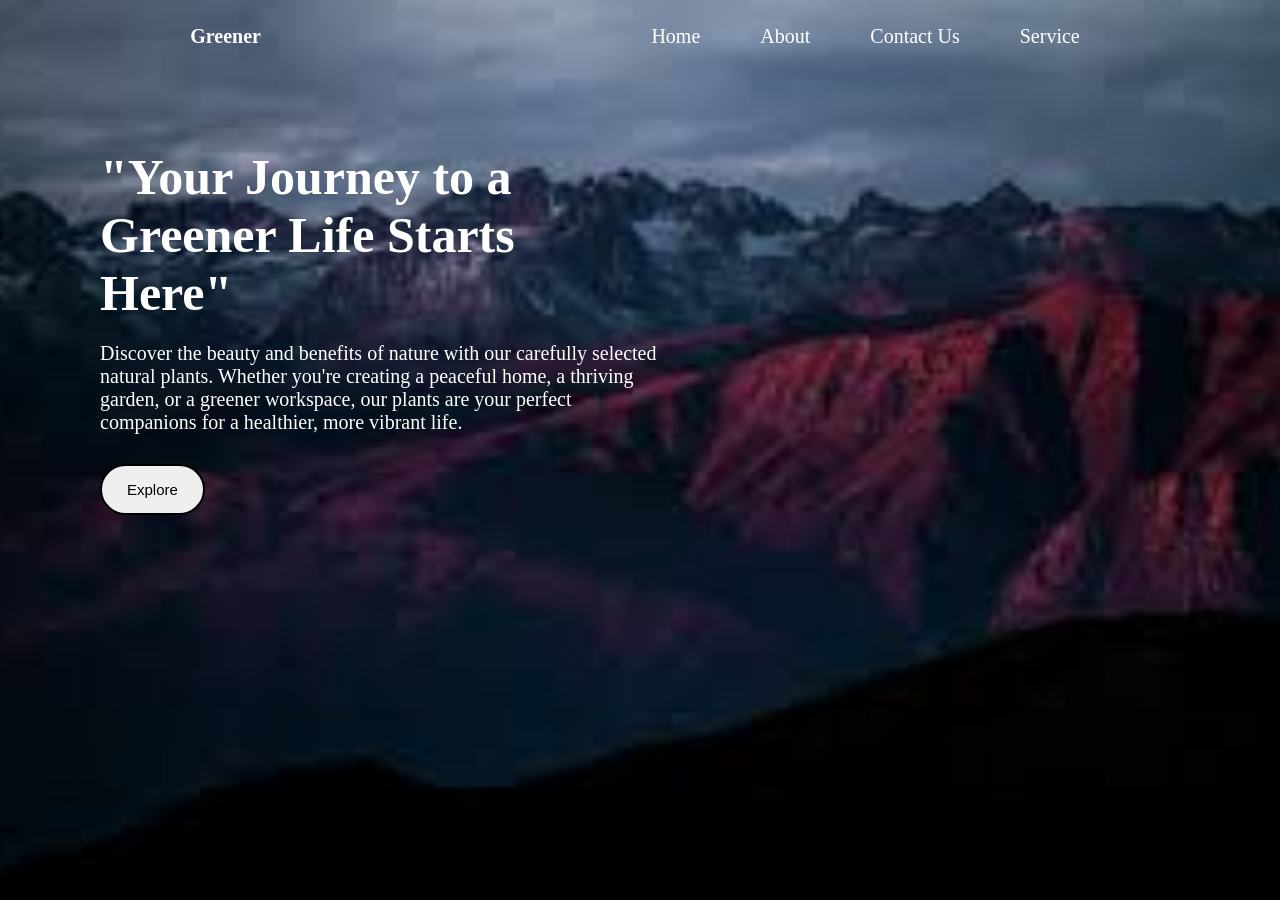
<file: index.html>
<!DOCTYPE html>
<html lang="en">
<head>
  <meta charset="UTF-8">
  <meta name="viewport" content="width=device-width, initial-scale=1.0">
  <title>Responsive Landing Page</title>
  <link rel="stylesheet" href="index.css">
  <link rel="preconnect" href="https://fonts.googleapis.com">
<link rel="preconnect" href="https://fonts.gstatic.com" crossorigin>
<link href="https://fonts.googleapis.com/css2?family=Nunito:ital,wght@0,200..1000;1,200..1000&family=Open+Sans:ital,wght@0,300..800;1,300..800&family=Poppins:ital,wght@0,100;0,200;0,300;0,400;0,500;0,600;0,700;0,800;0,900;1,100;1,200;1,300;1,400;1,500;1,600;1,700;1,800;1,900&display=swap" rel="stylesheet">
</head>
<body>
  <header>
    <div class="container">
       <div class="logo" style="font-weight: bold;">Greener</div>
    <div class="hero">
      <nav>
      <ul>
        <li><a href="index.html">Home</a></li>
        <li><a href="about.html">About</a></li>
        <li><a href="Contact">Contact Us</a></li>
        <li><a href="Service">Service</a></li>
      </ul>
    </nav>
    </div>
    </div>
   
  </header>
  <main>
    <section>
      <h1>"Your Journey to a Greener Life Starts Here"</h1>
      <p>Discover the beauty and benefits of nature with our carefully selected natural plants. Whether you're creating a peaceful home, a thriving garden, or a greener workspace, our plants are your perfect companions for a healthier, more vibrant life.</p>
      <button>Explore</button>
    </section>
  </main>
</body>
</html>
</file>
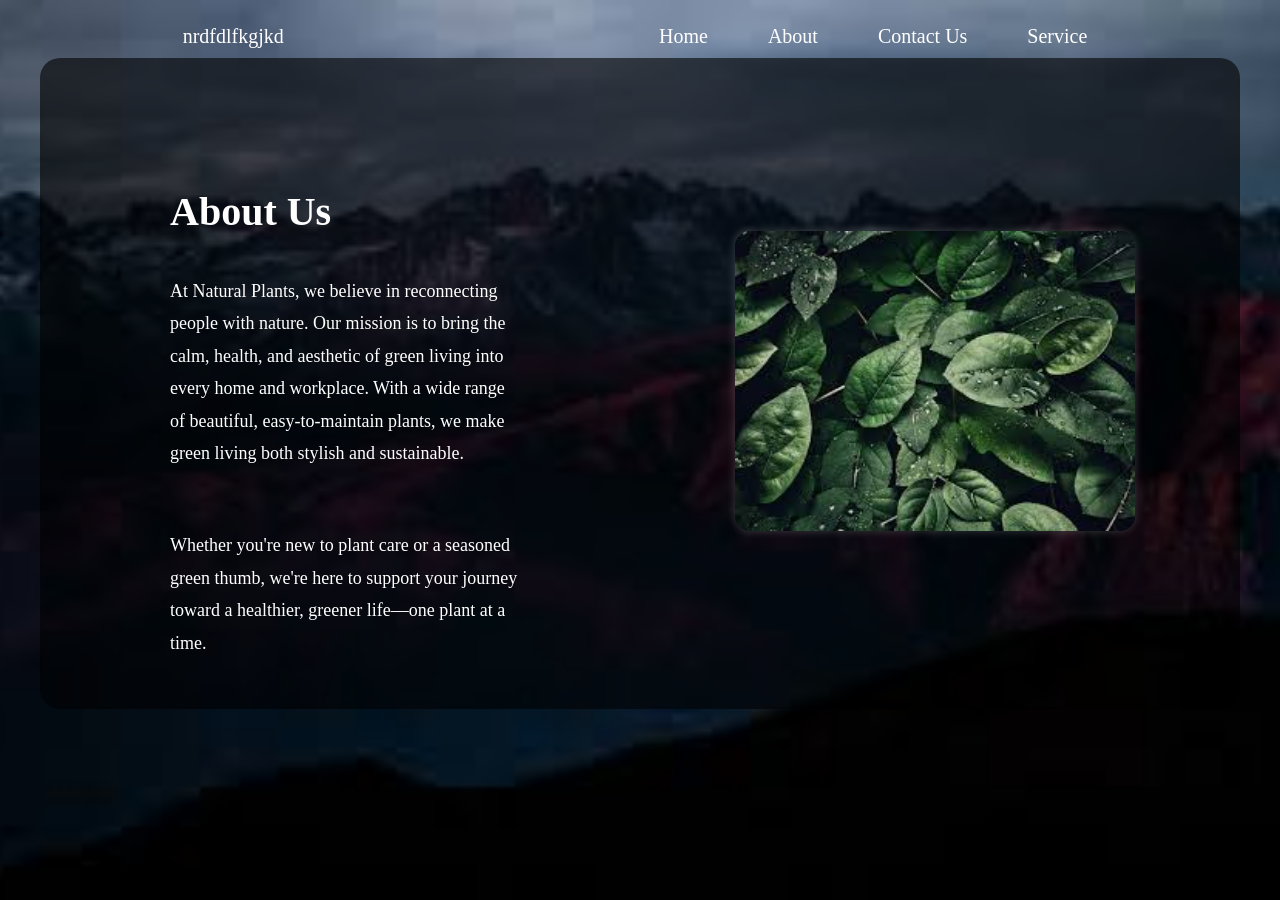
<file: about.html>
<!DOCTYPE html>
<html lang="en">
<head>
  <meta charset="UTF-8">
  <title>About Us - Natural Plants</title>
    <link rel="stylesheet" href="index.css">
  <link rel="preconnect" href="https://fonts.googleapis.com">
<link rel="preconnect" href="https://fonts.gstatic.com" crossorigin>
<link href="https://fonts.googleapis.com/css2?family=Nunito:ital,wght@0,200..1000;1,200..1000&family=Open+Sans:ital,wght@0,300..800;1,300..800&family=Poppins:ital,wght@0,100;0,200;0,300;0,400;0,500;0,600;0,700;0,800;0,900;1,100;1,200;1,300;1,400;1,500;1,600;1,700;1,800;1,900&display=swap" rel="stylesheet">
</head>
<body>
  <header>
    <div class="container">
       <div class="logo">nrdfdlfkgjkd</div>
    <div class="hero">
      <nav>
      <ul>
        <li><a href="index.html">Home</a></li>
        <li><a href="about.html">About</a></li>
        <li><a href="Contact">Contact Us</a></li>
        <li><a href="Service">Service</a></li>
      </ul>
    </nav>
    </div>
    </div>
  </header>

  <section class="about-section">
    <!-- Left Text Side -->
    <div class="about-text">
      <h1>About Us</h1>
      <p>
        At Natural Plants, we believe in reconnecting people with nature. Our mission is to bring the calm,
        health, and aesthetic of green living into every home and workplace. With a wide range of beautiful, easy-to-maintain plants,
        we make green living both stylish and sustainable.
      </p>
      <p style="margin-top: 20px;">
        Whether you're new to plant care or a seasoned green thumb, we're here to support your journey toward
        a healthier, greener life—one plant at a time.
      </p>
    </div>

    <!-- Right Image Side -->
    <div class="about-image">
      <img src="plant.jpg" alt="Natural Plant Image">
    </div>
  </section>
</body>
</html>
</file>
<file: index.css>
* {
  margin: 0;
  padding: 0;
  box-sizing: border-box;
}

html, body {
  height: 100%;
}

body {
  background-image: url('background2.jpg'); /* Make sure this file exists */
  background-size: cover;
  background-position: center;
  background-repeat: no-repeat;
  color: white;
}

/* Header styles */
header {
  padding-top: 25px;
}
.container{
  display:flex;
  justify-content:space-around
  
}

/* Logo styles */
.logo {
  color: white;
  font-size: 20px;
  display: flex;
}

/* Navigation styles */
nav ul {
  display: flex;
  gap: 40px;
  list-style: none;
 
}

nav a {
  padding:0 10px 0 10px;
  text-decoration: none;
  color: white;
  font-size: 20px;
  transition: color 0.3s ease;
}

nav a:hover {
  color: rgb(5, 4, 6);
  text-decoration:underline;
}
section h1{
  padding:100px 0 0 100px;
  font-size:50px;
  width:50%
}
section p{
  padding:20px 100px;
  font-size: 20px;
  width:60%;
}
button{
  margin:10px 100px;
  padding:15px 25px;
  border-radius:30px;
  border: 2px black solid;
  font-size:15px;
}

button:hover{
  padding:14px 24px;
  background-color:gainsboro;
}

 @media (max-width: 768px){
  .logo{
    display:none;
  }
  .container{
    padding-left:50px;
  display:flex;
  justify-content:flex-start;
  
}

  section h1{
  padding:50px 0 0 50px;
  width:60%
}
section p{
  padding:20px 50px;
  width:70%;
}
button{
  margin:10px 50px;
  padding:15px 25px;
  
}
 }
   .about-section {
      display: flex;
      align-items: center;
      justify-content: space-between;
      max-width: 1200px;
      margin: 10px auto;
      padding:30px;
      background-color: rgba(0, 0, 0, 0.6); /* translucent dark background */
      border-radius: 20px;
      gap: 40px;
    }

    .about-text {
      flex: 1;
    }

    .about-text h1 {
      font-size: 40px;
      margin-bottom: 20px;
    }

    .about-text p {
      width:100%;
      font-size: 18px;
      line-height: 1.8;
    }

    .about-image {
      flex: 1;
      text-align: center;
    }

    .about-image img {
      max-width: 100%;
      height: 300px;
      border-radius: 15px;
      box-shadow: 0 0 10px rgba(255, 255, 255, 0.2);
    }

    @media (max-width: 768px) {
      .about-section {
        flex-direction: column;
        text-align: center;
      }
    }
</file>
